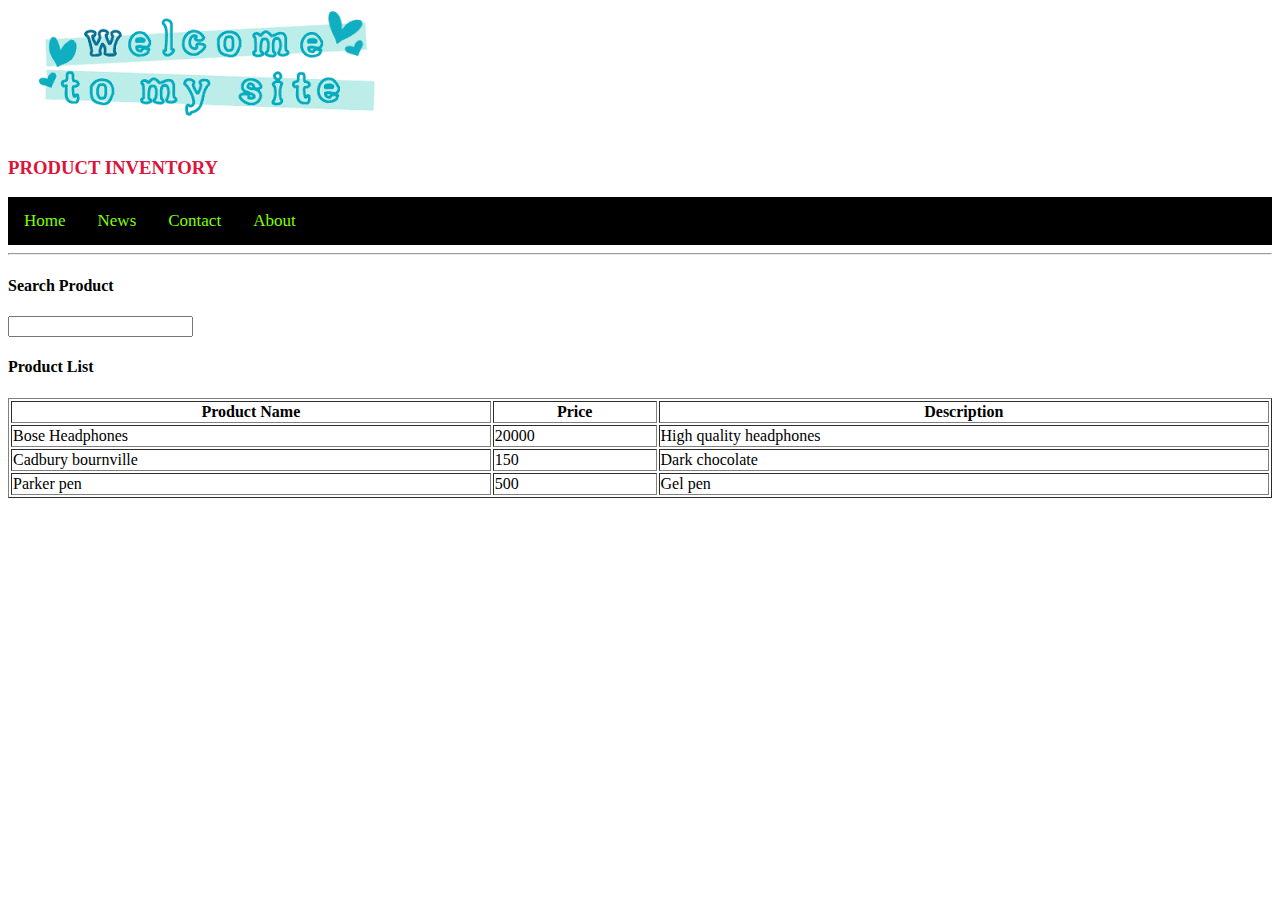
<file: index.html>
<!doctype html><html lang="en"><head><base href="https://bharti94.github.io/AngularNavBar/"><meta charset="utf-8"><title>MyApp</title><meta name="viewport" content="width=device-width,initial-scale=1"><link rel="icon" type="image/x-icon" href="favicon.ico"><link href="/AngularNavBar/styles.d41d8cd98f00b204e980.bundle.css" rel="stylesheet"/></head><body><app-root></app-root><script type="text/javascript" src="/AngularNavBar/inline.09f5ff113b8ace814d72.bundle.js"></script><script type="text/javascript" src="/AngularNavBar/polyfills.e1f97a0070e18e96a6be.bundle.js"></script><script type="text/javascript" src="/AngularNavBar/vendor.ac902b724dc0fa0fe8e0.bundle.js"></script><script type="text/javascript" src="/AngularNavBar/main.76147724197c22ba29bd.bundle.js"></script></body></html>
</file>
